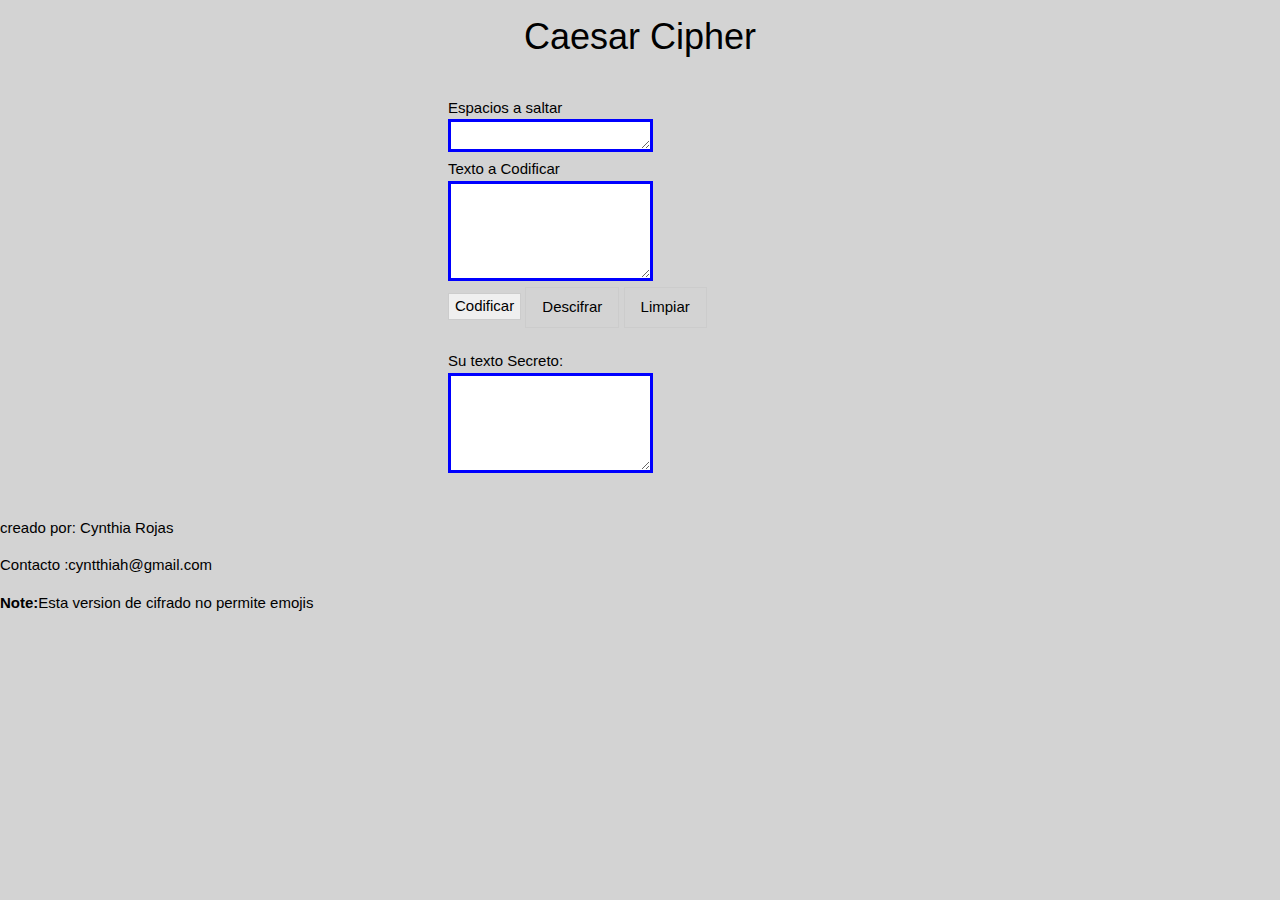
<file: index.html>
<!DOCTYPE html>
<html>

<head>
  <meta charset="utf-8">
  <title>Caesar Cipher</title>
  <link rel="stylesheet" href="style.css" />
  <link href="https://fonts.googleapis.com/css?family=Inconsolata" rel="stylesheet">
</head>

<body>
  <div class="container">
    <nav class="navbar navbar-expand-md bg-dark navbar-light">
      <link href="https://fonts.googleapis.com/css?family=Inconsolata" rel="stylesheet">
      <link rel="stylesheet" href="https://www.w3schools.com/w3css/4/w3.css">
      <h1>Caesar Cipher</h1>
    </nav>
  </div>
    
  <br>
  
  <div class="container">
    <label for="Offset">Espacios a saltar</label>
    <br>
    <textarea id="espacios" rows="1"></textarea>
    <br>
    <label for="Peticion">Texto a Codificar</label>
    <br>
    <textarea id="TextoIngresado" rows="4"></textarea>
    <div>
      <button id="Encode" class="boton w3-border w3-hover-indigo" onclick="EncodeCaesar()">Codificar</button>
      <button id="Decode" class="boton w3-button w3-border w3-hover-indigo" onclick="DecodeCaesar()">Descifrar</button>
      <button id="Limpiar" class="boton w3-button w3-border w3-hover-indigo" onclick="ClickLimpiar()">Limpiar</button>
    </div>
    <br>
    <label for="Resultado">Su texto Secreto:</label>
    <br>
    <textarea name="" id="TextoResultado" rows="4"></textarea>
    
    <br>
    <br>
    <div></div>
  </div>
  
  <footer>
    <p>creado por: Cynthia Rojas</p>
    <p>Contacto :cyntthiah@gmail.com</p>
    <p>
      <strong>Note:</strong>Esta version de cifrado no permite emojis
    </p>
  </footer>
  
  <div id="root"></div>
  
  <script src="cipher.js"></script>
  <script src="index.js"></script>
</body>

</html>
</file>
<file: style.css>
/* Acá va tu código */
.mensaje {
    width: 300px;
    height: 100px;  
      
   
}

.cifrado {
    width: 300px;
    height: 100px; 
    margin: auto; 
      
    
}  
body {
background-color: lightgray;

}
h1{
text-align: center;
font-family: 'Inconsolata', monospace;

}
.container{
margin: auto;
width: 30%;
}
textarea{
margin: 03px;
border: 03px solid blue;
box-sizing: border-box;
}
</file>
